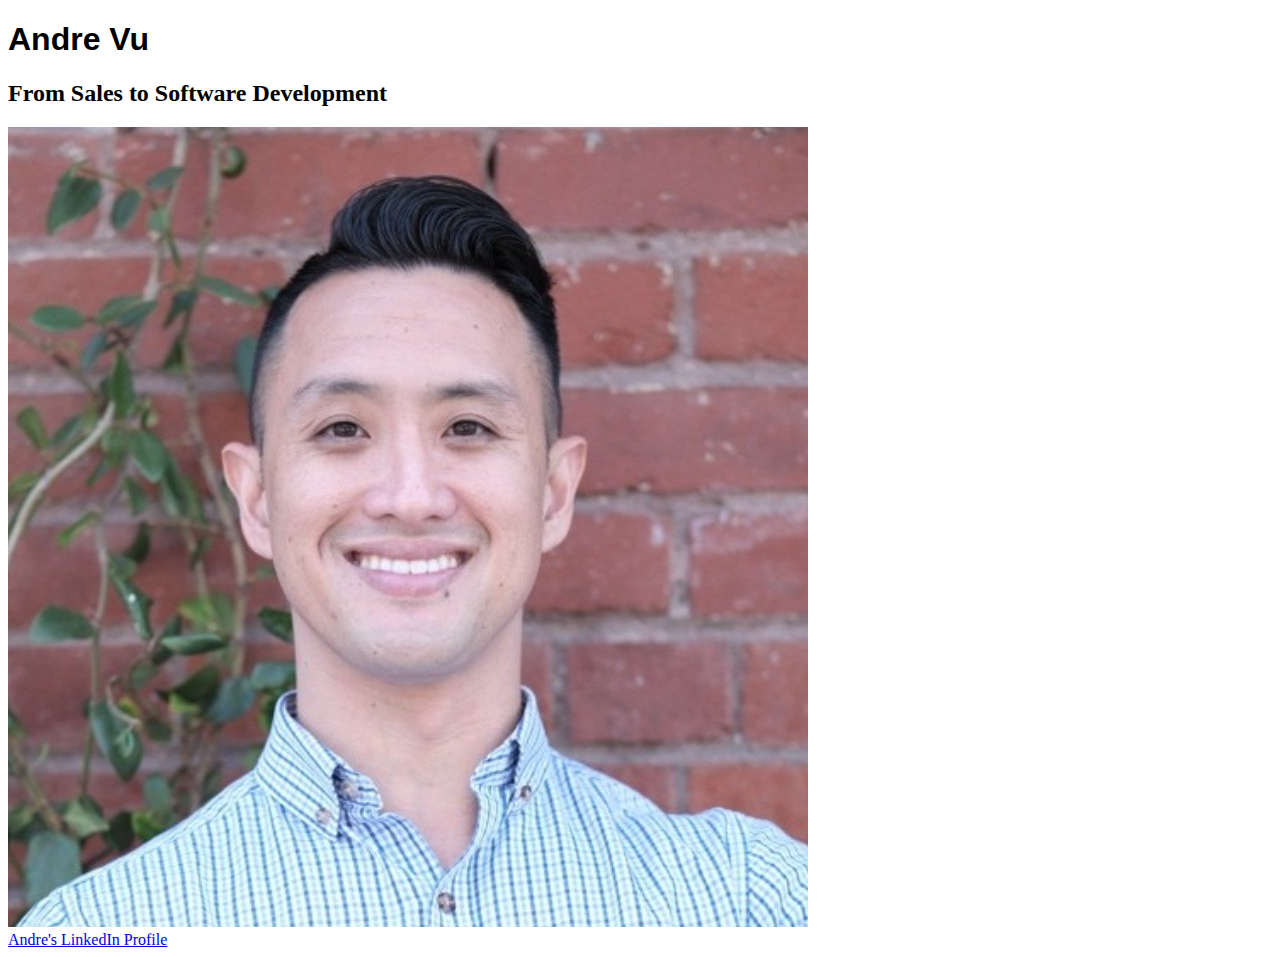
<file: index.html>
<!DOCTYPE html>
<html lang="en">
<head>
    <meta charset="UTF-8">
    <meta name="viewport" content="width=device-width, initial-scale=1.0">
    <title>This is the Home Page</title>
    <link rel="stylesheet" href="style.css">
</head>


<body>
    <h1>Andre Vu</h1>
    <h2>From Sales to Software Development</h2>

<img src="andreheadshot.jpeg" alt="Andre Photo" class="headshot">

    <footer>
        <a href="https://www.linkedin.com/in/andrevu/" target="_blank">
Andre's LinkedIn Profile
        </a>
    </footer>
</body>
</html>
</file>
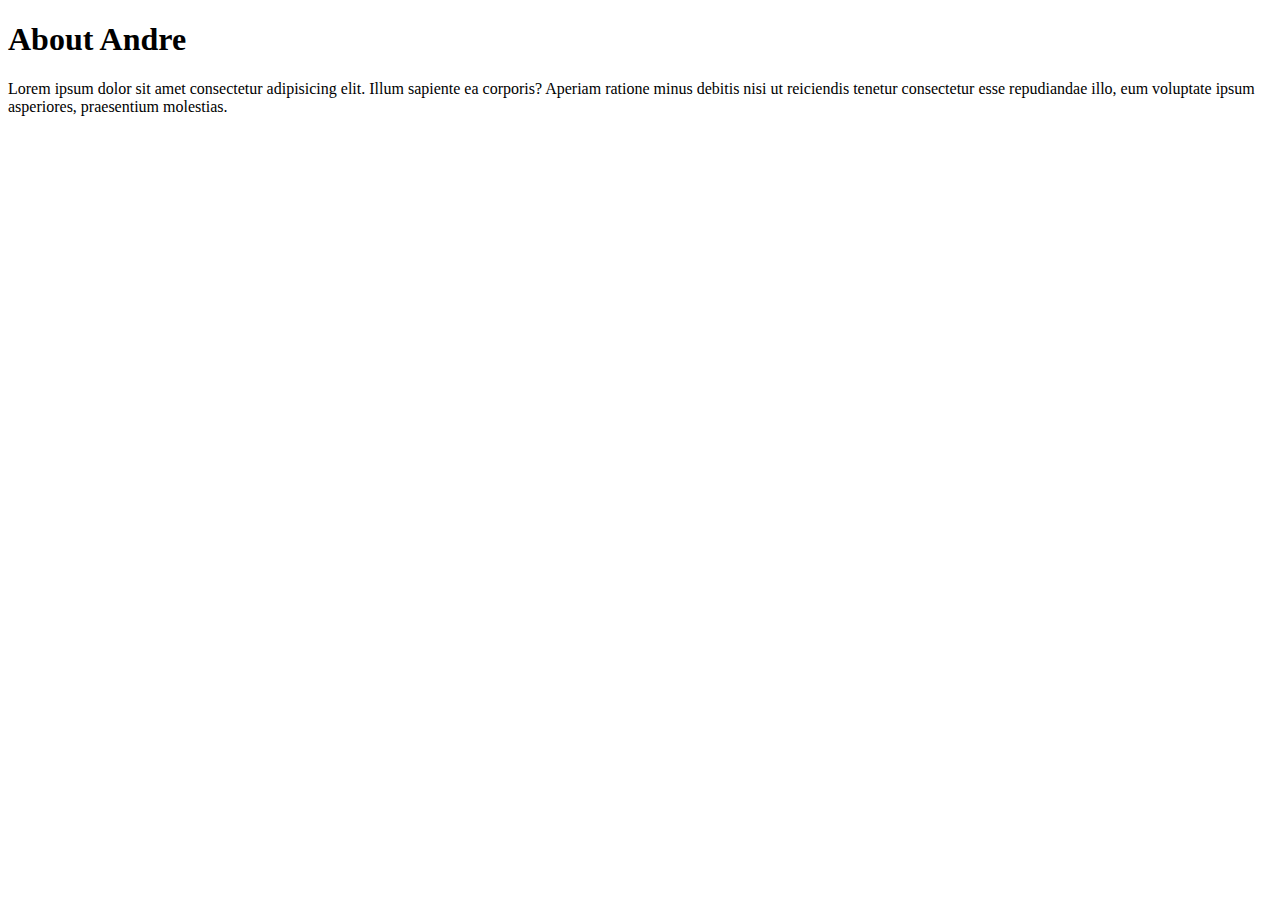
<file: about.html>
<!DOCTYPE html>
<html lang="en">
<head>
    <meta charset="UTF-8">
    <meta name="viewport" content="width=device-width, initial-scale=1.0">
    <title>About Me Page</title>
</head>
<body>
    <h1>About Andre</h1>
    <p>
        Lorem ipsum dolor sit amet consectetur adipisicing elit. Illum sapiente ea corporis? Aperiam ratione minus debitis nisi ut reiciendis tenetur consectetur esse repudiandae illo, eum voluptate ipsum asperiores, praesentium molestias.
    </p>
</body>
</html>
</file>
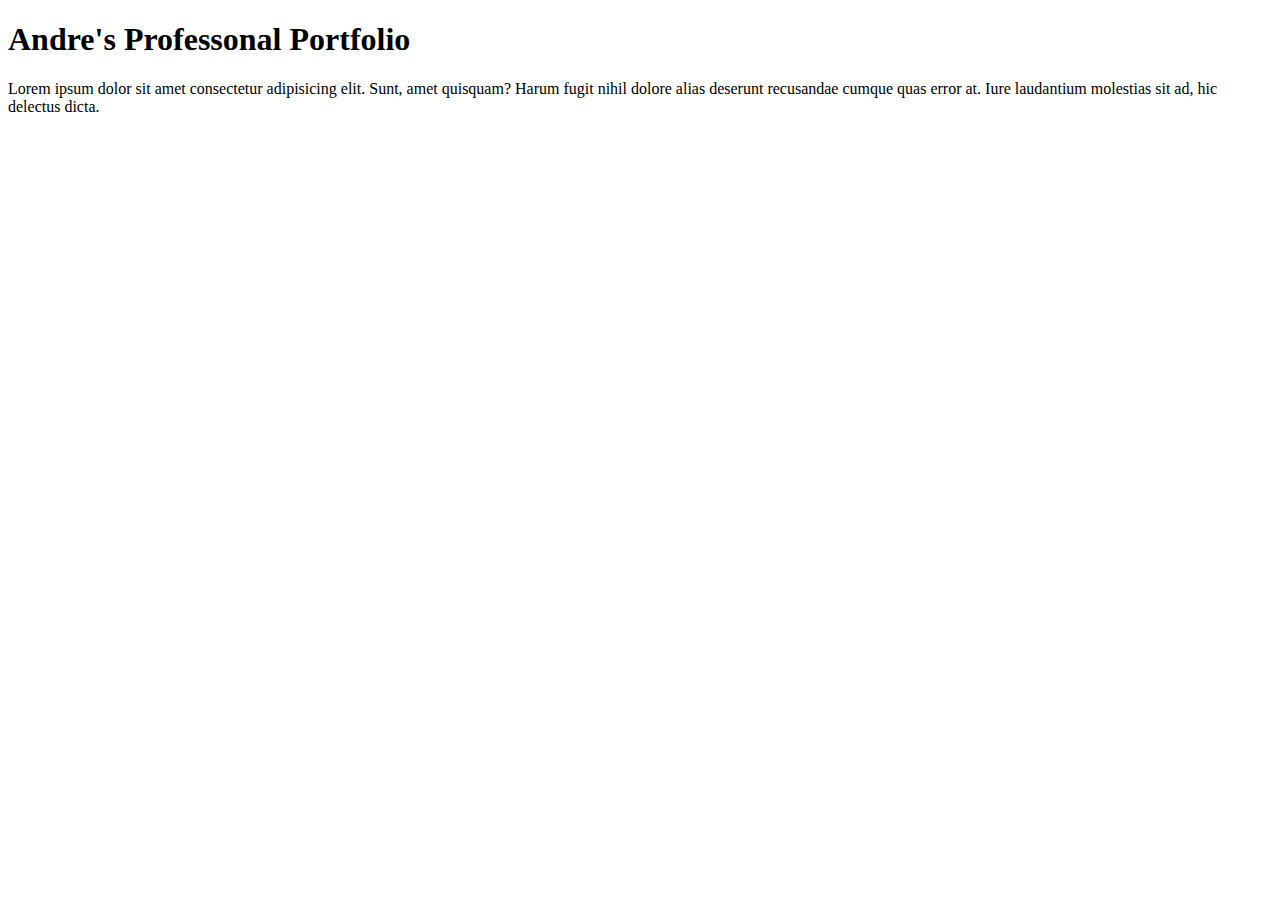
<file: portfolio.html>
<!DOCTYPE html>
<html lang="en">
<head>
    <meta charset="UTF-8">
    <meta name="viewport" content="width=device-width, initial-scale=1.0">
    <title>Professional Portfolio</title>
</head>

<h1>Andre's Professonal Portfolio</h1>
<body>
    <p>Lorem ipsum dolor sit amet consectetur adipisicing elit. Sunt, amet quisquam? Harum fugit nihil dolore alias deserunt recusandae cumque quas error at. Iure laudantium molestias sit ad, hic delectus dicta.</p>
    
</body>
</html>
</file>
<file: style.css>
h1 {
    font-family: 'Lucida Sans', 'Lucida Sans Regular', 'Lucida Grande', 'Lucida Sans Unicode', Geneva, Verdana, sans-serif;
}
</file>
